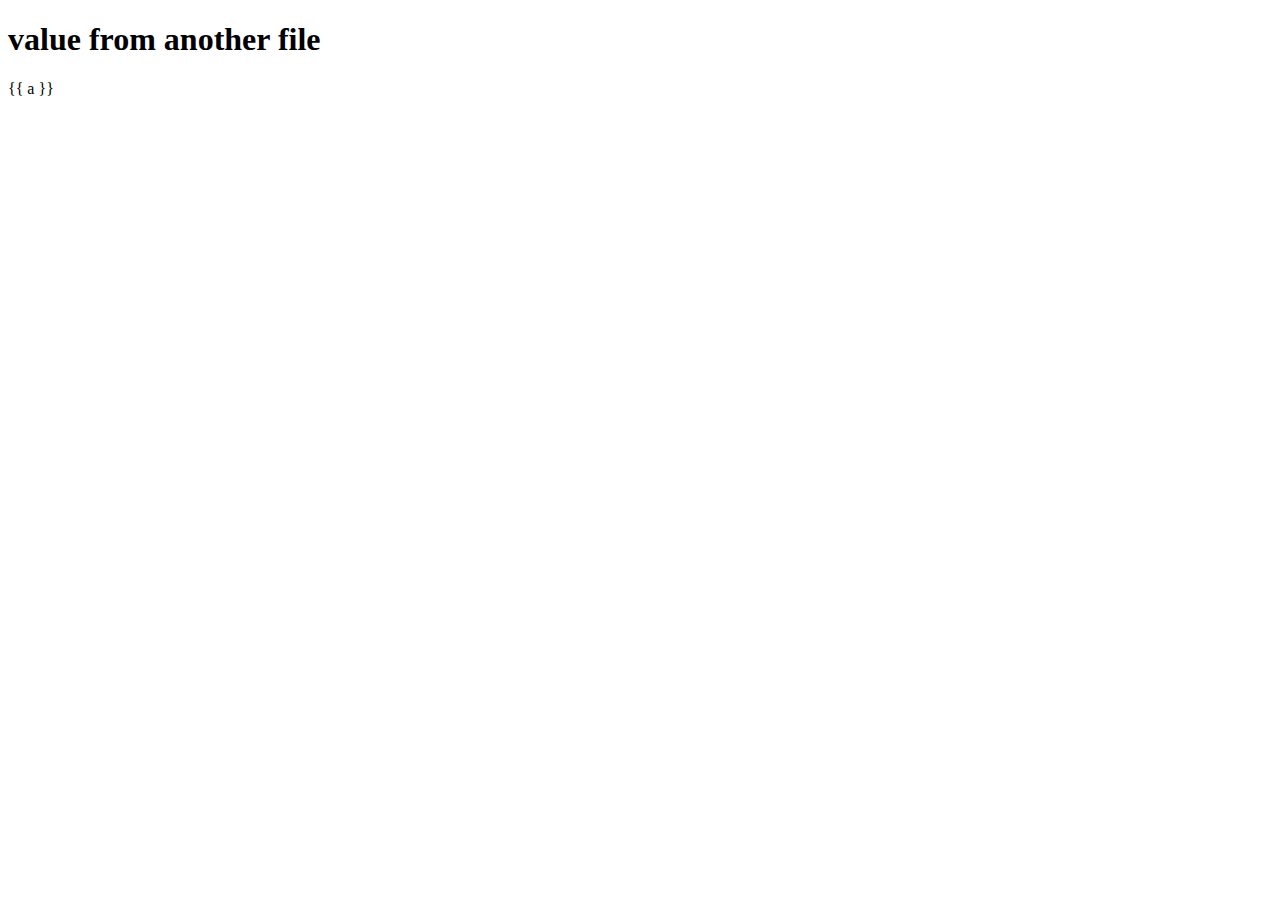
<file: app/templates/logic.html>
<!DOCTYPE html>
<html lang="en">
<head>
    <meta charset="UTF-8">
    <meta name="viewport" content="width=device-width, initial-scale=1.0">
    <title>Logic</title>
</head>
<body>
    <h1> value from another file</h1>
    <p>{{ a }}</p>
</body>
</html>
</file>
